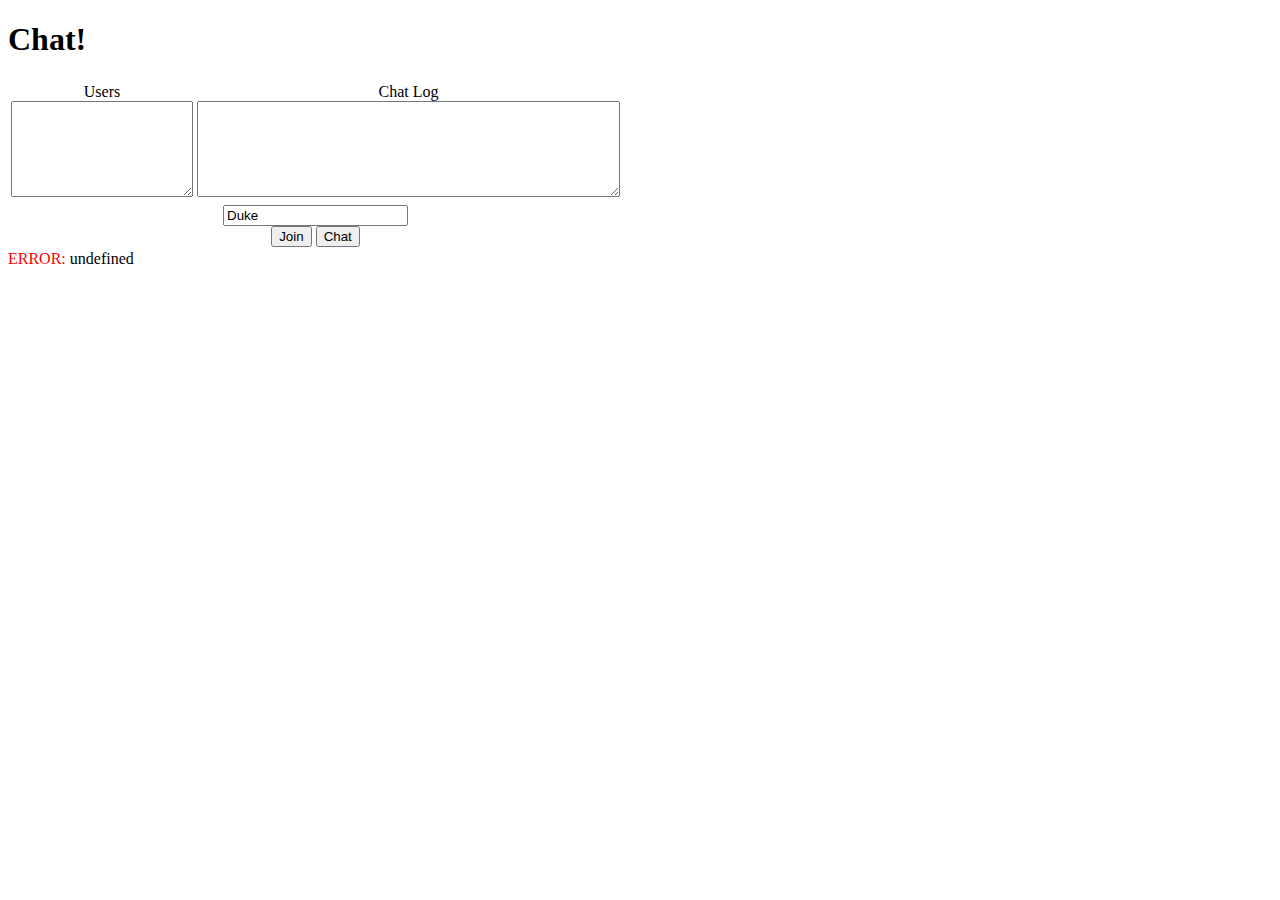
<file: src/Java/org.mobileapi.server.api/WebContent/index.html>
<!DOCTYPE html>
<html>
<head>
<meta charset="UTF-8">

<!-- 

find me at  https://localhost:8181/org.mobileapi.server.api
-->
<title>mobileAPI </title>
</head>
    <body>
        <h1>Chat!</h1>
        <div style="text-align: center;">
            <form action=""> 
                
                <table>
                    <tr>
                        <td>
                            Users<br/>
                            <textarea readonly="true" rows="6" cols="20" id="userField"></textarea>
                        </td>
                        <td>
                            Chat Log<br/>
                            <textarea readonly="true" rows="6" cols="50" id="chatlogField"></textarea> 
                        </td>
                    </tr>
                    <tr>
                        <td colspan="2">
                            <input id="textField" name="name" value="Duke" type="text"><br>
                            <input onclick="join();" value="Join" type="button"> 
                            <input onclick="send_message();" value="Chat" type="button"> 
                        </td>
                    </tr>
                </table>

            </form>
        </div>
        <div id="output"></div>
      
<script language="javascript" type="text/javascript" src="angular.js"></script>
<script language="javascript" type="text/javascript" src="websocket.js"></script>

    </body>
</html>
</file>
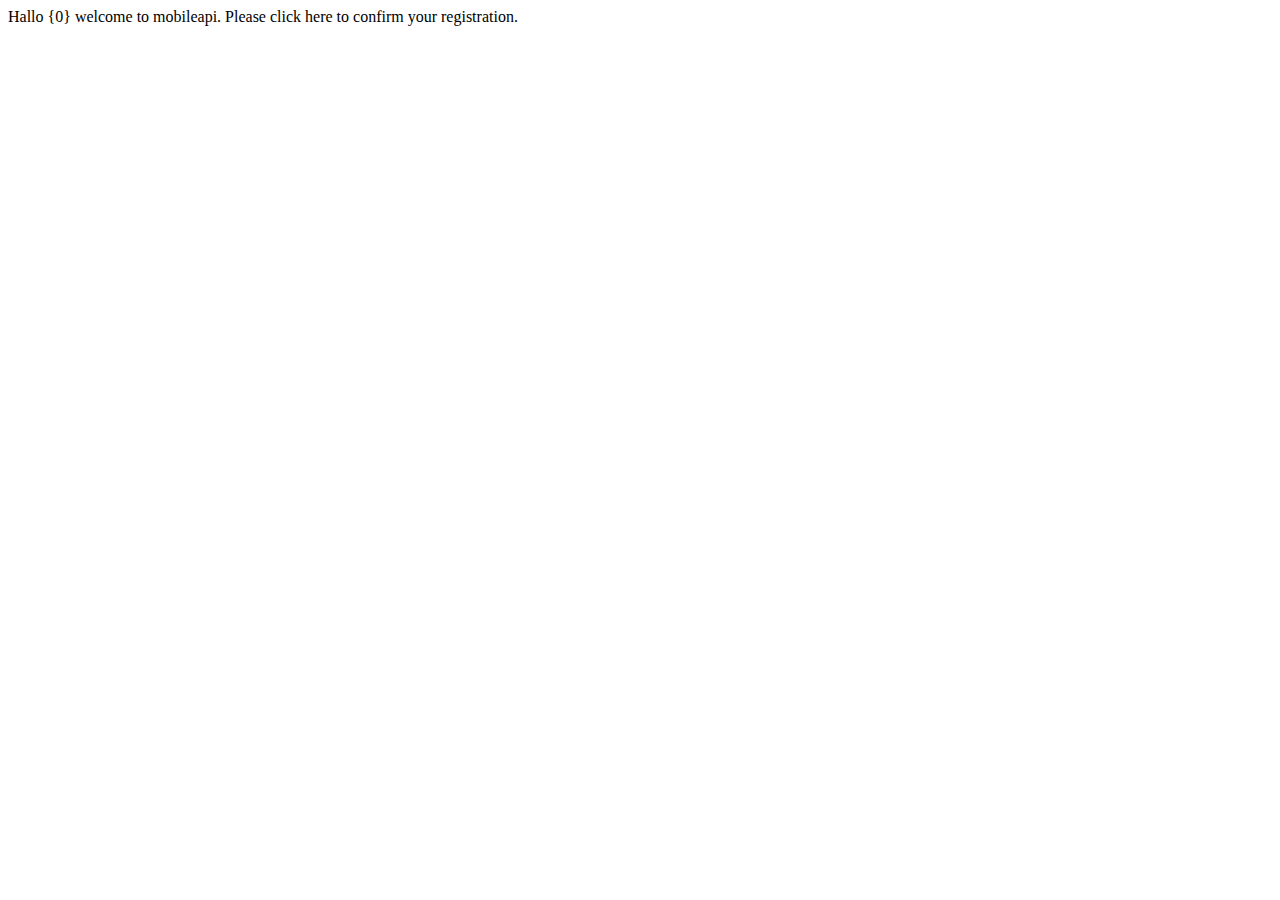
<file: src/VS/server/org.mobileapi.server.windows.portal/ConfirmationEmail.html>
﻿<!DOCTYPE html>
<html xmlns="http://www.w3.org/1999/xhtml">
<head>
    <title></title>
</head>
<body>
    Hallo {0}

    welcome to mobileapi.

    Please click <a href="{1}"></a>here</a> to confirm your registration.

</body>
</html>
</file>
